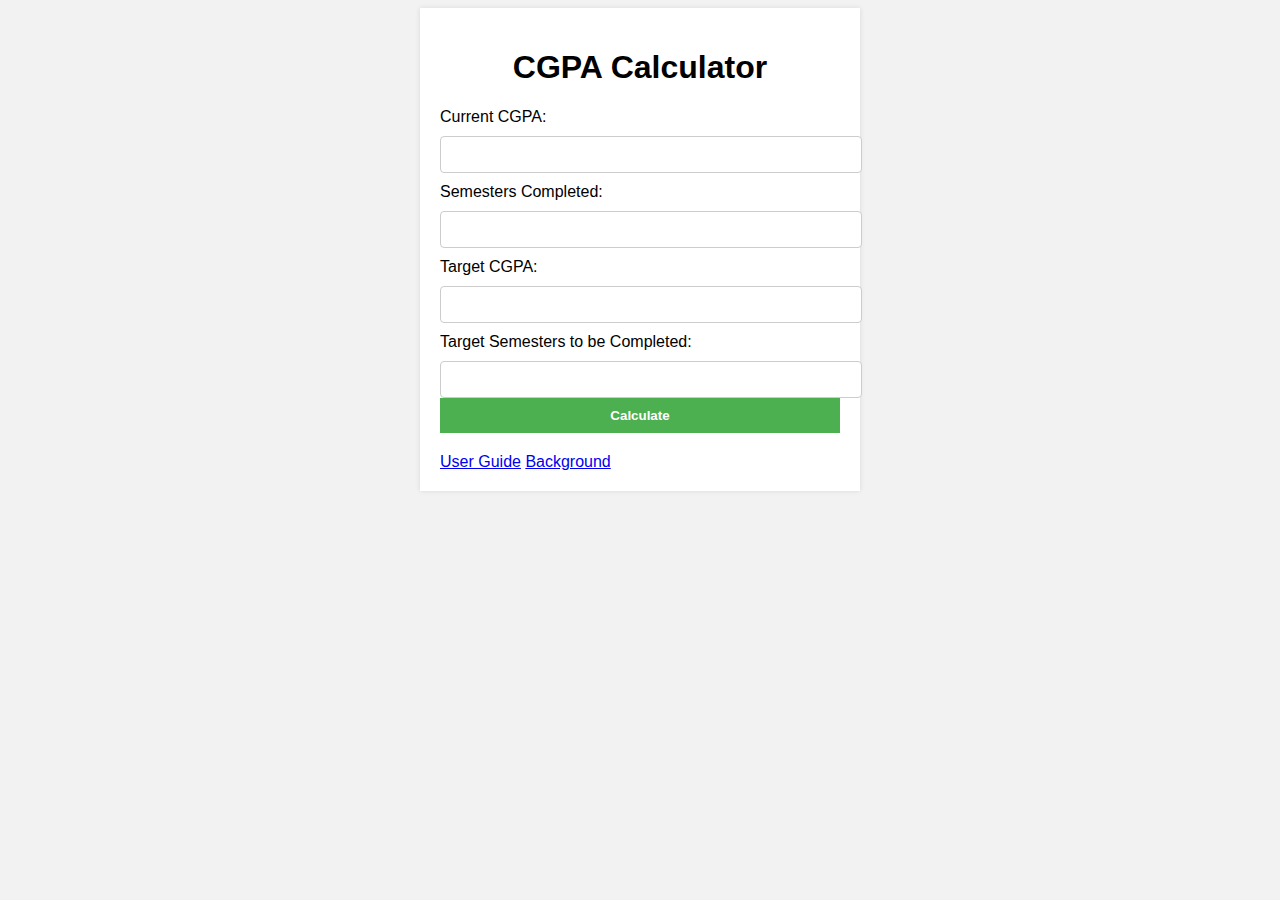
<file: index.html>
<!DOCTYPE html>
<html>
<head>
    <title>CGPA Calculator</title>
    <link rel="stylesheet" type="text/css" href="/css/styles.css">
</head>
<body>
    <div class="container">
        <h1>CGPA Calculator</h1>
        <label for="current-cgpa">Current CGPA:</label>
        <input type="number" id="current-cgpa" min="0" max="4" step="0.01" required>
        <label for="semesters-completed">Semesters Completed:</label>
        <input type="number" id="semesters-completed" min="0" required>
        <label for="target-cgpa">Target CGPA:</label>
        <input type="number" id="target-cgpa" min="0" max="4" step="0.01" required>
        <label for="target-semesters">Target Semesters to be Completed:</label>
        <input type="number" id="target-semesters" min="0" required>
        <button onclick="calculateCGPA()">Calculate</button>
        <div class="result">
            <p id="required-gpa"></p>
        </div>
        <div class="links">
            <a href="user-guide.html">User Guide</a>
            <a href="background.html">Background</a>
        </div>
    </div>

    <script src="/js/script.js"></script>
</body>
</html>
</file>
<file: css/styles.css>
body {
    font-family: Arial, sans-serif;
    background-color: #f2f2f2;
}

.container {
    max-width: 400px;
    margin: 0 auto;
    padding: 20px;
    background-color: #ffffff;
    box-shadow: 0 0 5px rgba(0, 0, 0, 0.1);
}

h1 {
    text-align: center;
}

label {
    display: block;
    margin-top: 10px;
    margin-bottom: 10px; /* Adjust the margin as desired */
}

input[type="number"] {
    width: 100%;
    padding: 10px;
    border: 1px solid #ccc;
    border-radius: 4px;
}

button {
    display: block;
    width: 100%;
    padding: 10px;
    background-color: #4CAF50;
    border: none;
    color: white;
    font-weight: bold;
    cursor: pointer;
}

.result {
    margin-top: 20px;
    text-align: center;
}
</file>
